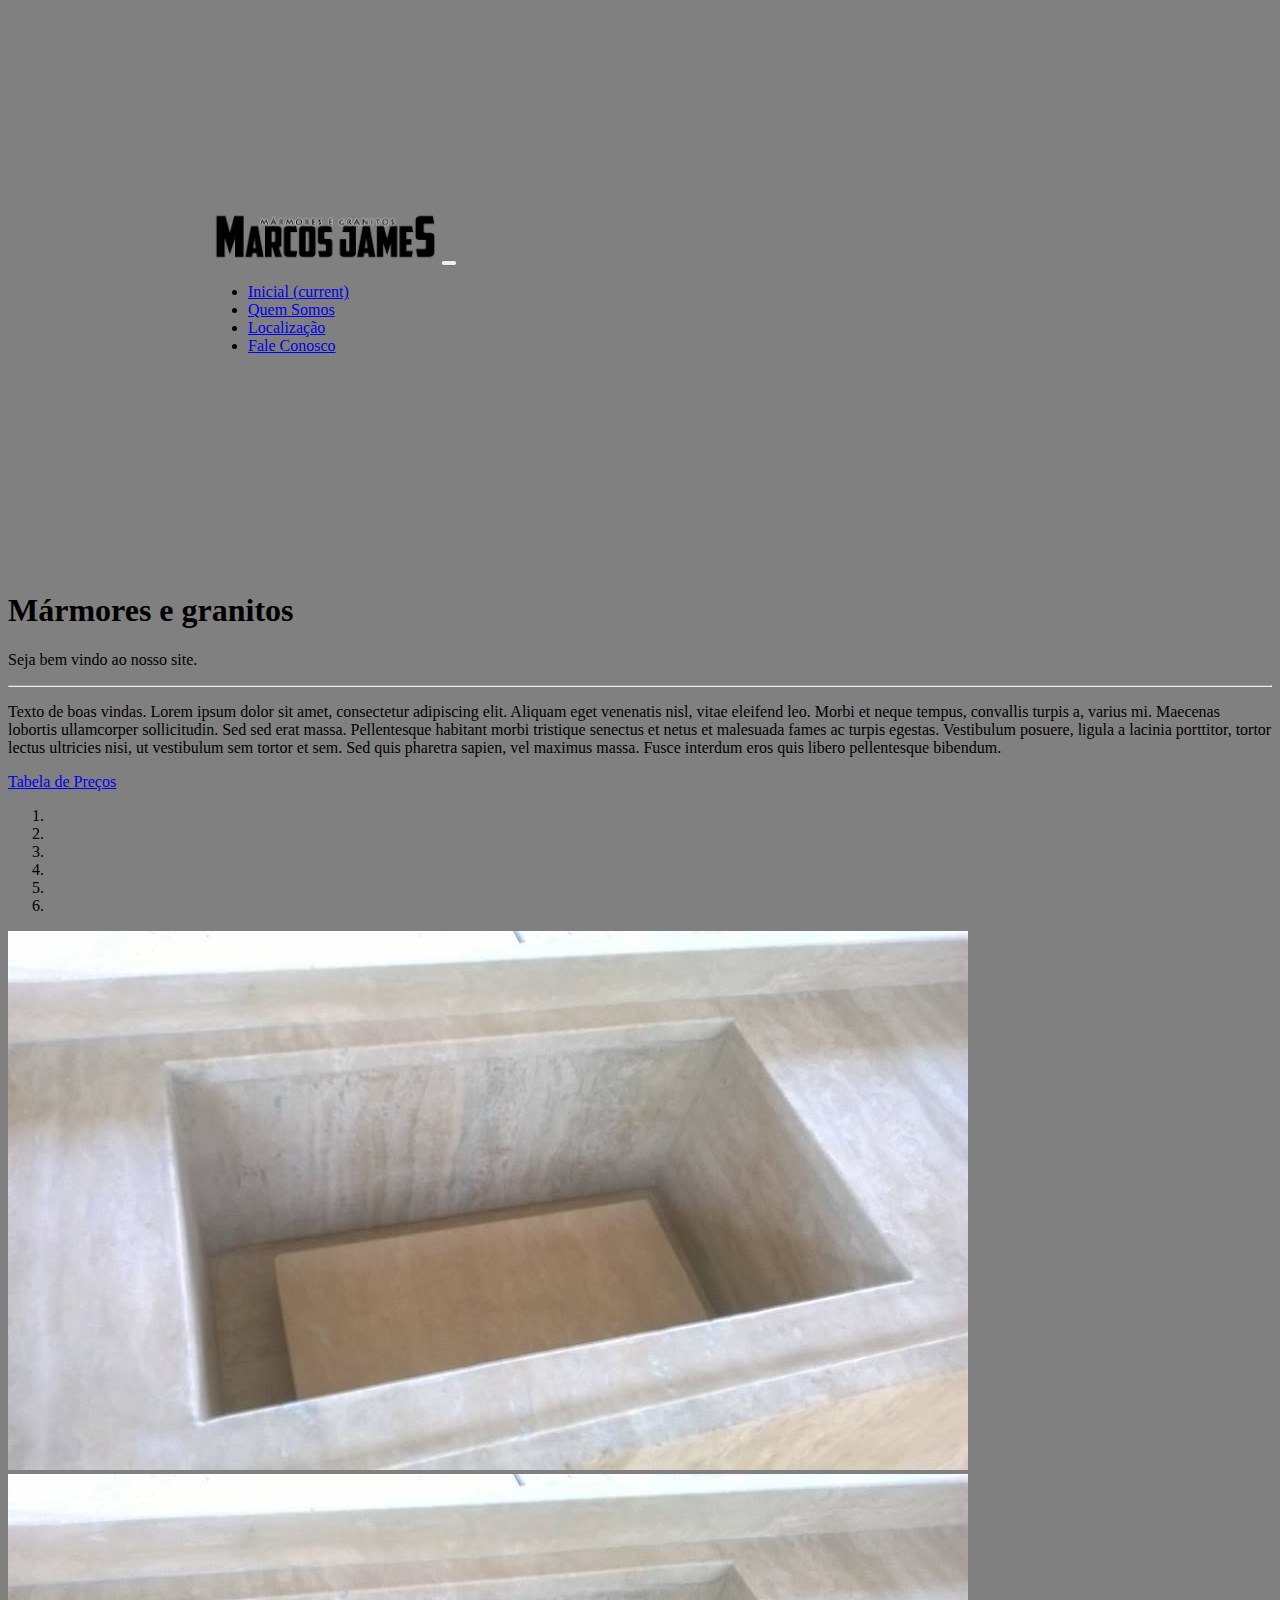
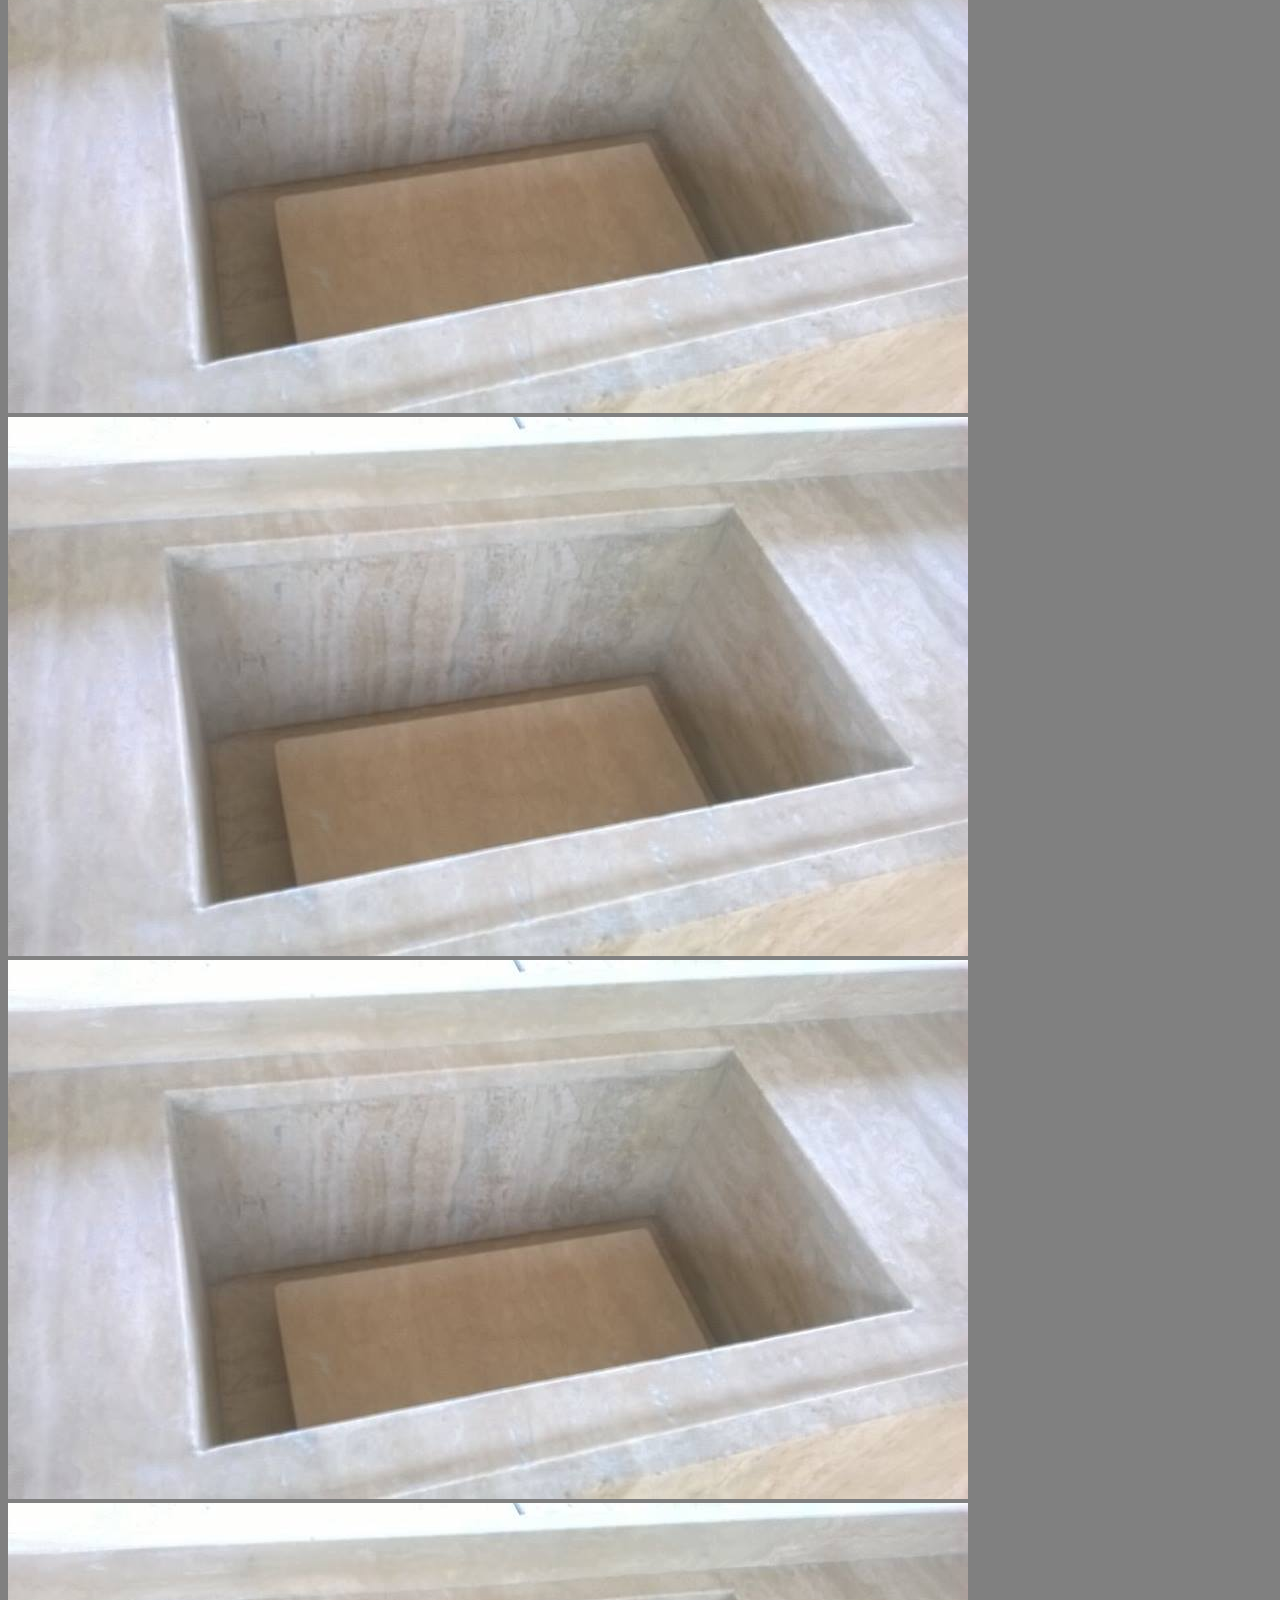
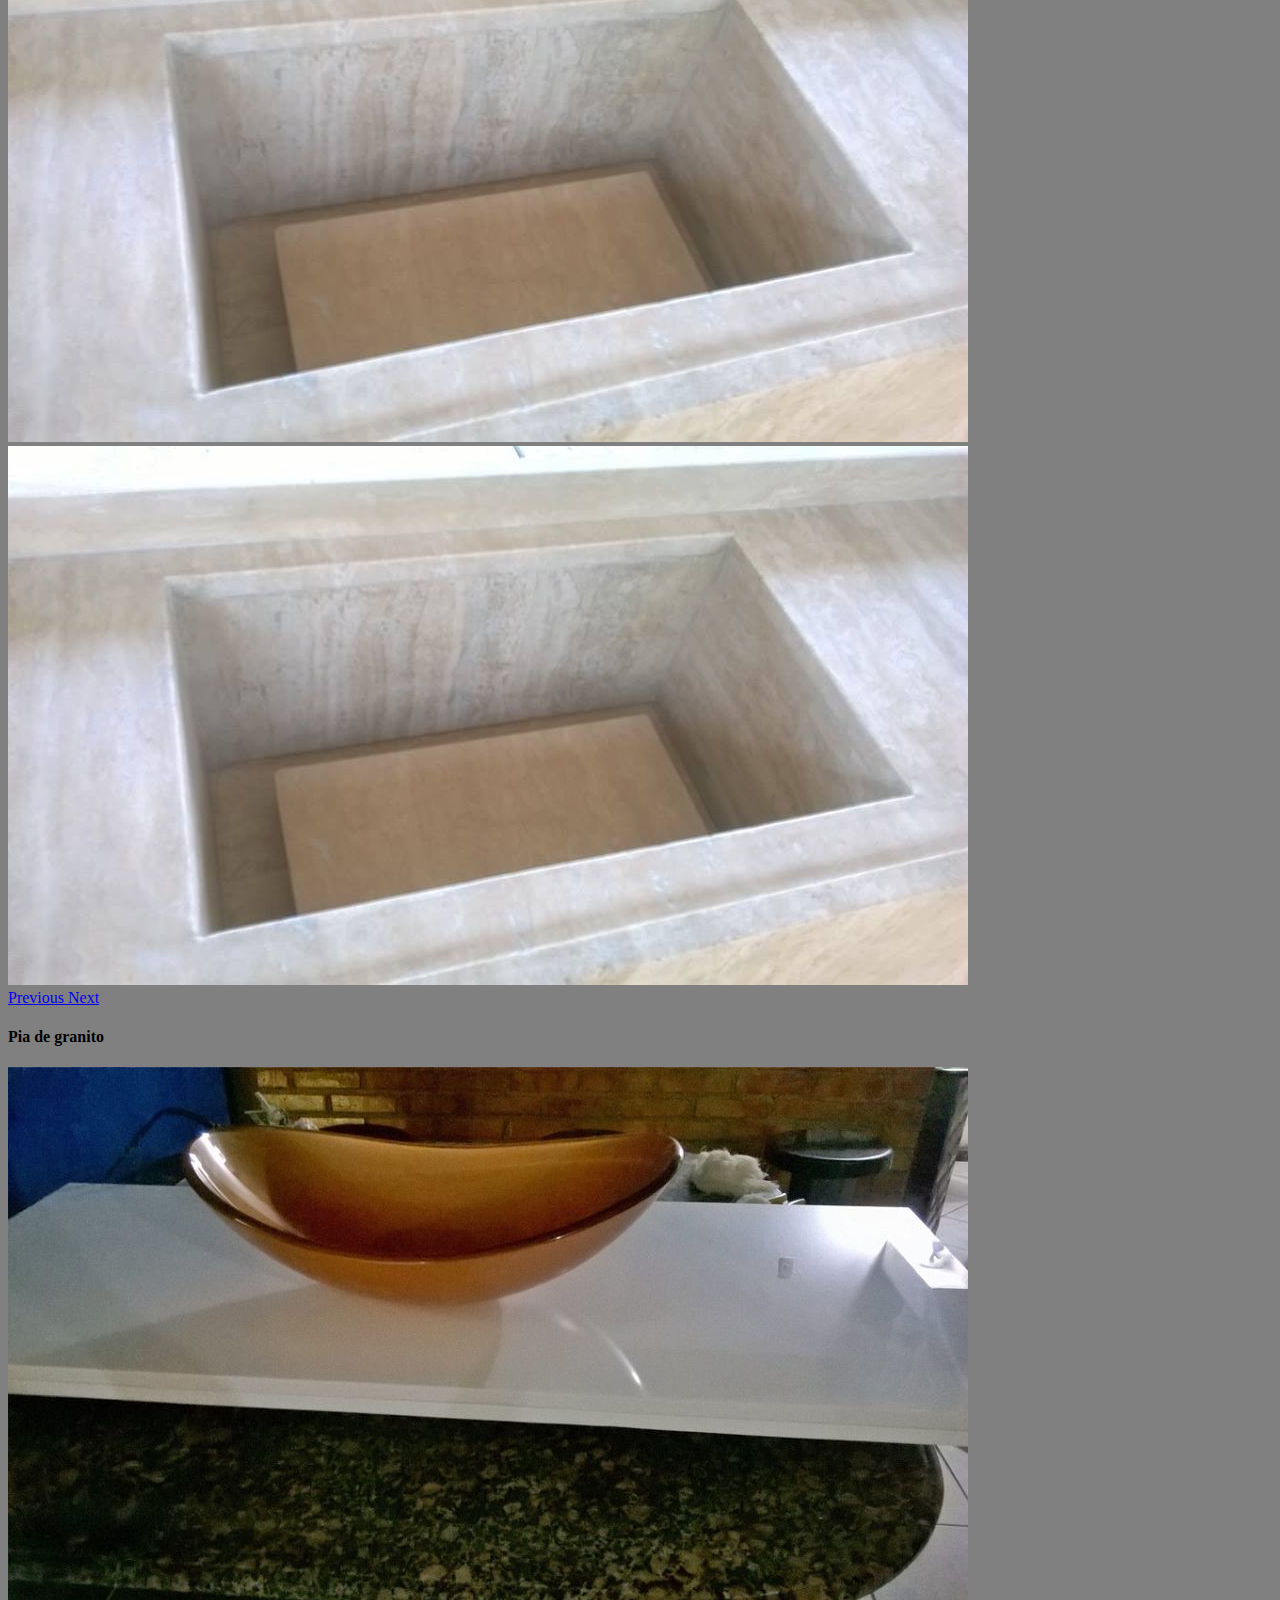
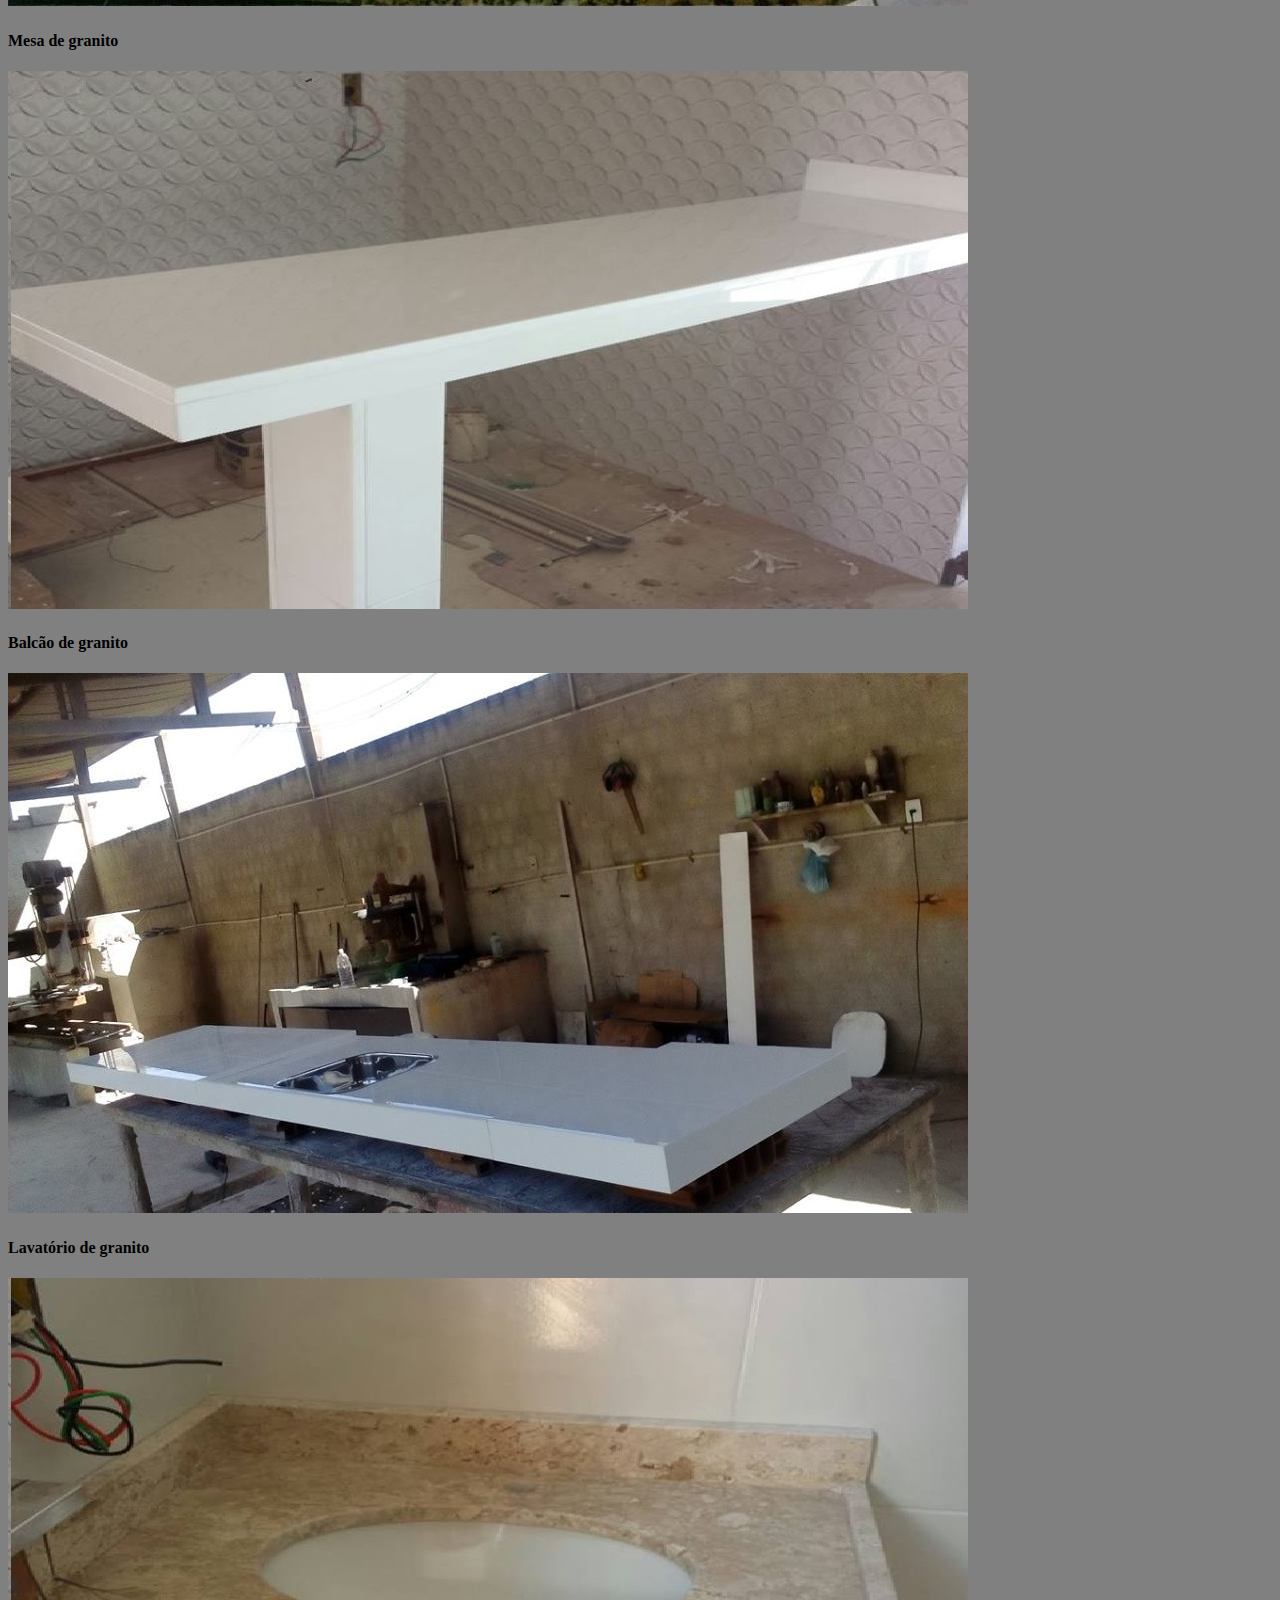
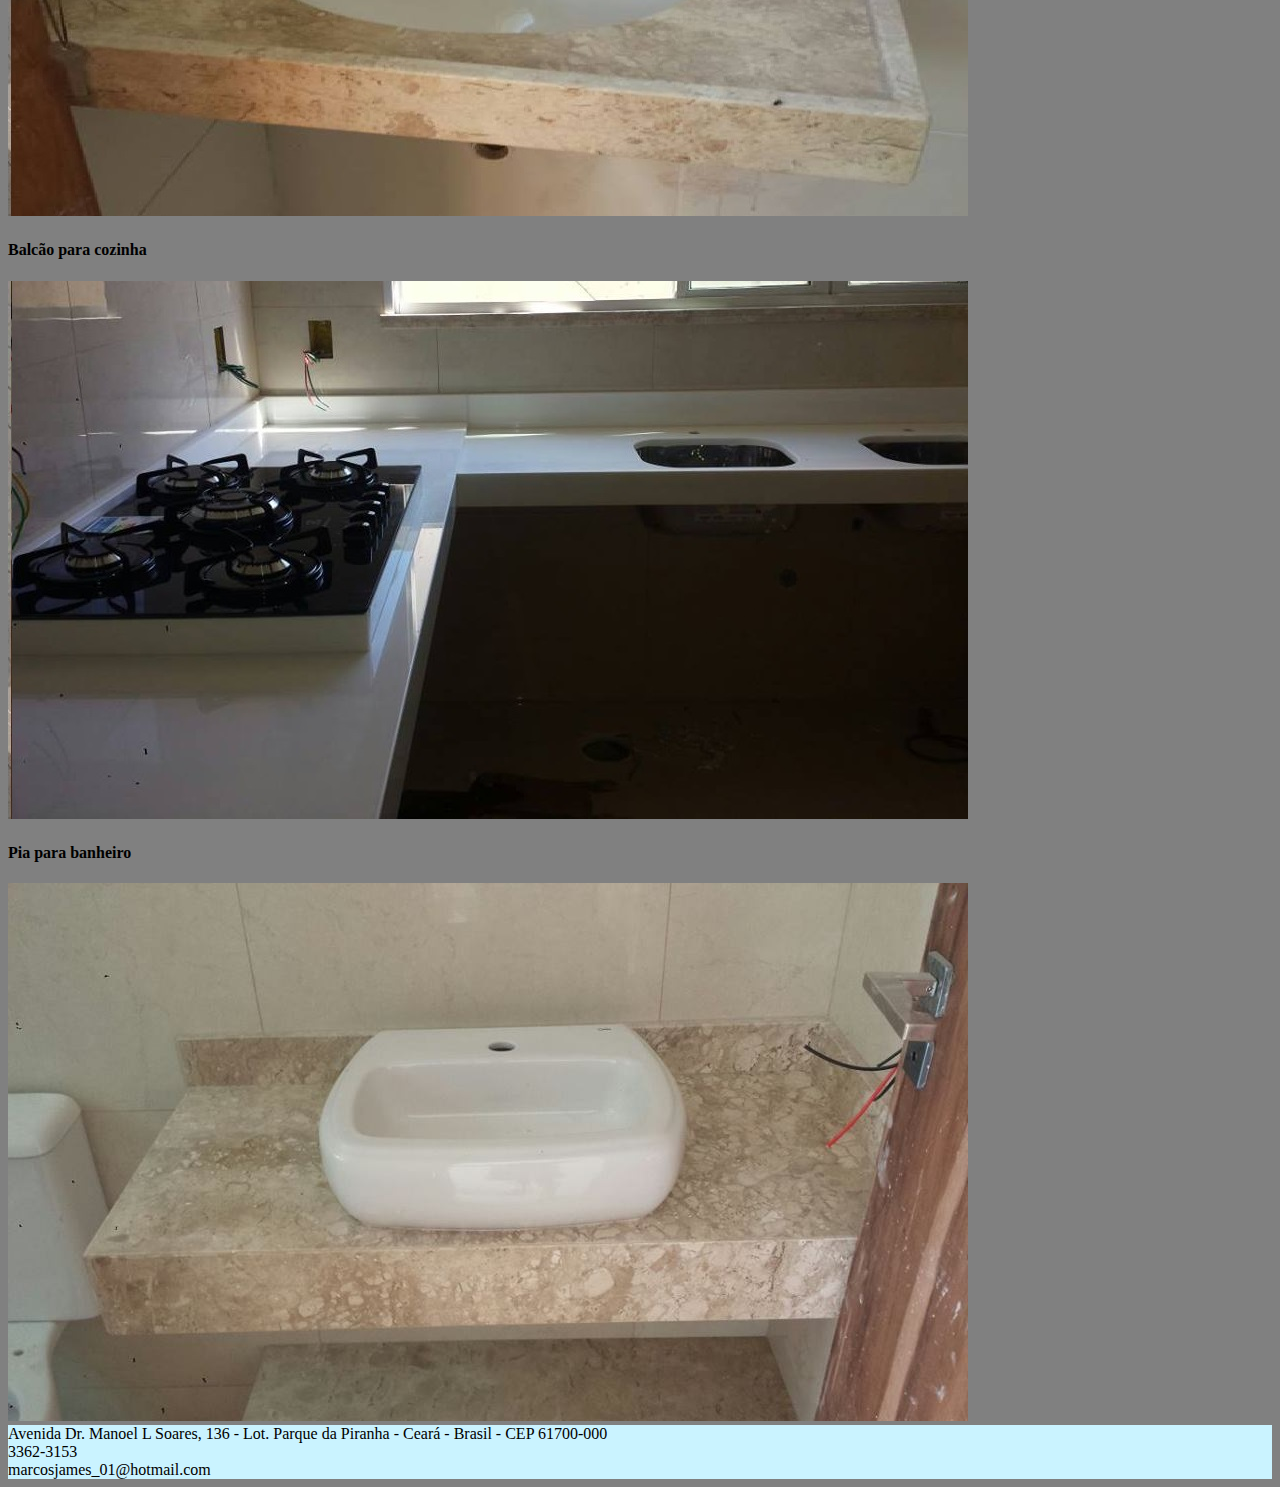
<file: index.html>
<!doctype html>
<html lang="en">
  <head>
    <title>Marcos James</title>
    <!-- Required meta tags -->
    <meta charset="utf-8">
    <meta name="viewport" content="width=device-width, initial-scale=1, shrink-to-fit=no">
    <link rel="shortcut icon" href="imagens/MJ_Train_(1967-1979).ico" type="image/x-icon" />
    <link rel="stylesheet" type="text/css" href="style.css">
    

    <!-- Bootstrap CSS -->
    <link rel="stylesheet" href="https://stackpath.bootstrapcdn.com/bootstrap/4.1.2/css/bootstrap.min.css" integrity="sha384-Smlep5jCw/wG7hdkwQ/Z5nLIefveQRIY9nfy6xoR1uRYBtpZgI6339F5dgvm/e9B" crossorigin="anonymous">
  </head>
  <body class="bg-light">
        <nav class="navbar navbar-expand-lg navbar-light bg-light">
            <div class="container">
                <a class="navbar-brand">
                    <img src="imagens/logomarca_s1.png" height="55" alt="Logo Marcos James">
                </a>
                <button class="navbar-toggler hidden-lg-up" type="button" data-toggle="collapse" data-target="#collapsibleNavId" aria-controls="collapsibleNavId"
                    aria-expanded="false" aria-label="Toggle navigation">
                    <span class="navbar-toggler-icon"></span>
                </button>
                <div class="collapse navbar-collapse" id="collapsibleNavId">
                    <ul class="navbar-nav ml-auto mt-2 mt-lg-0">
                        <li class="nav-item active">
                            <a class="nav-link" href="index.html">Inicial <span class="sr-only">(current)</span></a>
                        </li>
                        <li class="nav-item">
                            <a class="nav-link" href="quem-somos.html">Quem Somos</a>
                        </li>
                        <li class="nav-item">
                            <a class="nav-link" href="localizacao.html">Localização</a>
                        </li>
                        <li class="nav-item">
                            <a class="nav-link" href="fale-conosco.html">Fale Conosco</a>
                        </li>
                    </ul>
                </div>
            </div>
        </nav>
        <div class="container">
            <div class="jumbotron">
                <h1 class="display-4">Mármores e granitos</h1>
                <p class="lead">Seja bem vindo ao nosso site.</p>
                <hr class="my-4">
                <p>Texto de boas vindas. Lorem ipsum dolor sit amet, consectetur adipiscing elit. Aliquam eget venenatis nisl, vitae eleifend leo. Morbi et neque tempus, convallis turpis a, varius mi. Maecenas lobortis ullamcorper sollicitudin. Sed sed erat massa. Pellentesque habitant morbi tristique senectus et netus et malesuada fames ac turpis egestas. Vestibulum posuere, ligula a lacinia porttitor, tortor lectus ultricies nisi, ut vestibulum sem tortor et sem. Sed quis pharetra sapien, vel maximus massa. Fusce interdum eros quis libero pellentesque bibendum.</p>
                <a class="btn btn-primary btn-lg" href="precos.html" role="button">Tabela de Preços</a>
            </div>
            <div id="carouselId" class="carousel slide" data-ride="carousel">
                <ol class="carousel-indicators">
                    <li data-target="#carouselId" data-slide-to="0" class="active"></li>
                    <li data-target="#carouselId" data-slide-to="1"></li>
                    <li data-target="#carouselId" data-slide-to="2"></li>
                    <li data-target="#carouselId" data-slide-to="3"></li>
                    <li data-target="#carouselId" data-slide-to="4"></li>
                    <li data-target="#carouselId" data-slide-to="5"></li>
                </ol>
                <div class="carousel-inner" role="listbox">
                    <div class="carousel-item active">
                        <img class="d-block w-100" src="imagens/1 (1).jpg" alt="First slide">
                    </div>
                    <div class="carousel-item">
                        <img class="d-block w-100" src="imagens/1 (1).jpg" alt="Second slide">
                    </div>
                    <div class="carousel-item">
                        <img class="d-block w-100" src="imagens/1 (1).jpg" alt="Third slide">
                    </div>
                    <div class="carousel-item">
                        <img class="d-block w-100" src="imagens/1 (1).jpg" alt="Fourth slide">
                    </div>
                    <div class="carousel-item">
                        <img class="d-block w-100" src="imagens/1 (1).jpg" alt="Fifth slide">
                    </div>
                    <div class="carousel-item">
                        <img class="d-block w-100" src="imagens/1 (1).jpg" alt="Sixth slide">
                    </div>
                </div>
                <a class="carousel-control-prev" href="#carouselId" role="button" data-slide="prev">
                    <span class="carousel-control-prev-icon" aria-hidden="true"></span>
                    <span class="sr-only">Previous</span>
                </a>
                <a class="carousel-control-next" href="#carouselId" role="button" data-slide="next">
                    <span class="carousel-control-next-icon" aria-hidden="true"></span>
                    <span class="sr-only">Next</span>
                </a>
            </div>
            <div class="cards row mt-2">
                <div class="col col-12 col-md-6 my-2 my-md-3">
                    <div class="card">
                        <div class="card-body">
                            <h4 class="card-title">Pia de granito</h4>
                            <img class="card-img-top" src="imagens/foto_grande.jpg" alt="Pia de Granito" title="Pia de Granito">
                        </div>
                    </div>
                </div>  
                <div class="col col-12 col-md-6 my-2 my-md-3">
                    <div class="card">
                        <div class="card-body">
                            <h4 class="card-title">Mesa de granito</h4>
                            <img class="card-img-top" src="imagens/1 (4).jpg" alt="Mesa de granito" title="Mesa de granito"> 
                        </div>
                    </div>
                </div>
                <div class="col col-12 col-md-6 my-2 my-md-3">
                    <div class="card">
                        <div class="card-body">
                            <h4 class="card-title">Balcão de granito</h4>
                            <img class="card-img-top" src="imagens/foto1.jpg" alt="Balcão de granito" title="Balcão de granito">
                        </div>
                    </div>
                </div>
                <div class="col col-12 col-md-6 my-2 my-md-3">
                    <div class="card">
                        <div class="card-body">
                            <h4 class="card-title">Lavatório de granito</h4>
                            <img class="card-img-top" src="imagens/1 (3).jpg" alt="Lavatório de granito" title="Lavatório de granito">
                        </div>
                    </div>
                </div>
                <div class="col col-12 col-md-6 my-2 my-md-3">
                    <div class="card">
                        <div class="card-body">
                            <h4 class="card-title">Balcão para cozinha</h4>
                            <img class="card-img-top" src="imagens/1 (2).jpg" alt="Balcão para cozinha" title="Balcão para cozinha">
                        </div>
                    </div>
                </div>
                <div class="col col-12 col-md-6 my-2 my-md-3">
                    <div class="card">
                        <div class="card-body">
                            <h4 class="card-title">Pia para banheiro</h4>
                            <img class="card-img-top" src="imagens/1 (5).jpg" alt="Pia para banheiro" title="Pia para banheiro">
                        </div>
                    </div>
                </div>
            </div>
        </div>
        <footer class="container-fluid text-center py-4 ">
            <div class="container-fluid">
                <div class="copyrights">
                    Avenida Dr. Manoel L Soares, 136 - Lot. Parque da Piranha - Ceará - Brasil - CEP 61700-000 <br>
                    3362-3153 <br>
                    marcosjames_01@hotmail.com 
                </div>
            </div>
            </footer>
    <!-- Optional JavaScript -->
    <!-- jQuery first, then Popper.js, then Bootstrap JS -->
    <script src="https://code.jquery.com/jquery-3.3.1.slim.min.js" integrity="sha384-q8i/X+965DzO0rT7abK41JStQIAqVgRVzpbzo5smXKp4YfRvH+8abtTE1Pi6jizo" crossorigin="anonymous"></script>
    <script src="https://cdnjs.cloudflare.com/ajax/libs/popper.js/1.14.3/umd/popper.min.js" integrity="sha384-ZMP7rVo3mIykV+2+9J3UJ46jBk0WLaUAdn689aCwoqbBJiSnjAK/l8WvCWPIPm49" crossorigin="anonymous"></script>
    <script src="https://stackpath.bootstrapcdn.com/bootstrap/4.1.2/js/bootstrap.min.js" integrity="sha384-o+RDsa0aLu++PJvFqy8fFScvbHFLtbvScb8AjopnFD+iEQ7wo/CG0xlczd+2O/em" crossorigin="anonymous"></script>
  </body>
</html>
</file>
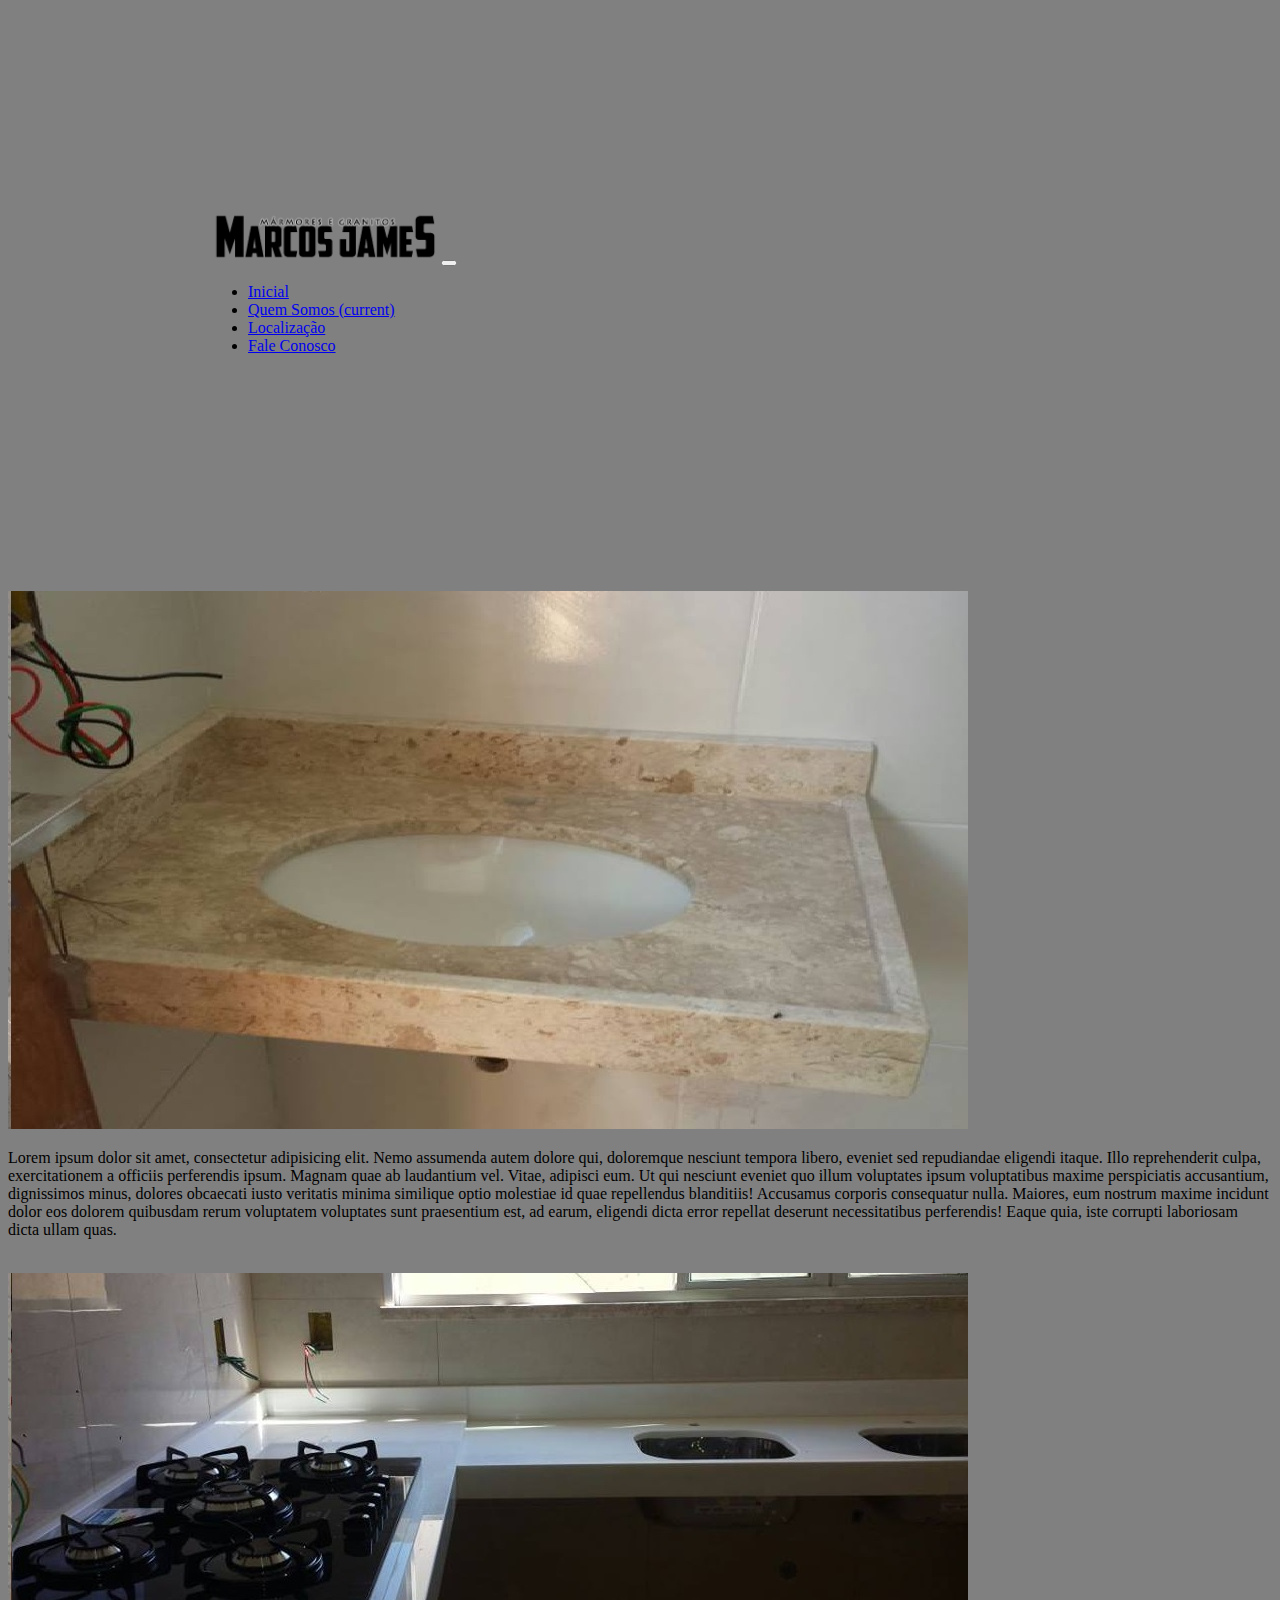
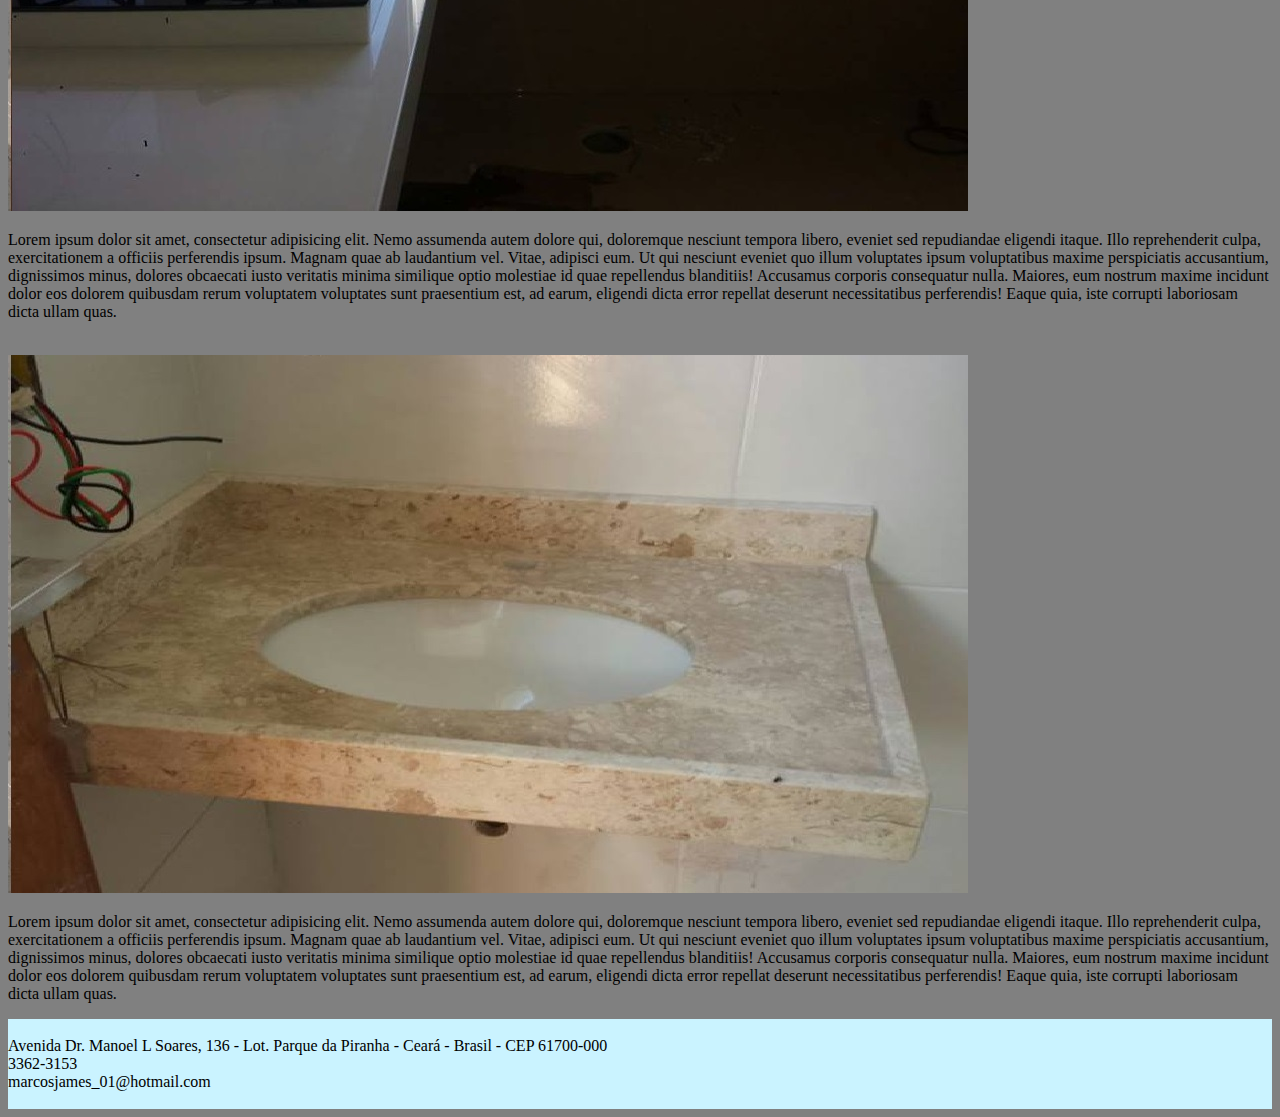
<file: quem-somos.html>
<!doctype html>
<html lang="en">

<head>
    <title>Marcos James</title>
    <!-- Required meta tags -->
    <meta charset="utf-8">
    <meta name="viewport" content="width=device-width, initial-scale=1, shrink-to-fit=no">
    <link rel="stylesheet" type="text/css" href="style.css">

    <!-- Bootstrap CSS -->
    <link rel="stylesheet" href="https://stackpath.bootstrapcdn.com/bootstrap/4.1.2/css/bootstrap.min.css" integrity="sha384-Smlep5jCw/wG7hdkwQ/Z5nLIefveQRIY9nfy6xoR1uRYBtpZgI6339F5dgvm/e9B"
        crossorigin="anonymous">
</head>

<body class="bg-light">
    <nav class="navbar navbar-expand-lg navbar-light bg-light">
        <div class="container">
            <a class="navbar-brand">
                <img src="imagens/logomarca_s1.png" height="55" alt="">
            </a>
            <button class="navbar-toggler hidden-lg-up" type="button" data-toggle="collapse" data-target="#collapsibleNavId" aria-controls="collapsibleNavId"
                aria-expanded="false" aria-label="Toggle navigation">
                <span class="navbar-toggler-icon"></span>
            </button>
            <div class="collapse navbar-collapse" id="collapsibleNavId">
                <ul class="navbar-nav ml-auto mt-2 mt-lg-0">
                    <li class="nav-item">
                        <a class="nav-link" href="index.html">Inicial</a>
                    </li>
                    <li class="nav-item active">
                        <a class="nav-link" href="quem-somos.html">Quem Somos
                            <span class="sr-only">(current)</span>
                        </a>
                    </li>
                    <li class="nav-item">
                        <a class="nav-link" href="localizacao.html">Localização</a>
                    </li>
                    <li class="nav-item">
                        <a class="nav-link" href="fale-conosco.html">Fale Conosco</a>
                    </li>
                </ul>
            </div>
        </div>
    </nav>
    <!-- Body após o padrão -->
    <div class="container">
        <div class="row">
            <div class="col col-12 col-md-4 my-2 my-md-3">
                <img class="img-fluid img-thumbnail" src="imagens/1 (3).jpg">
            </div>
            <div class="col col-12 col-md-8 my-2 my-md-3">
                <p class="text-justify">Lorem ipsum dolor sit amet, consectetur adipisicing elit. Nemo assumenda autem dolore qui, doloremque nesciunt
                    tempora libero, eveniet sed repudiandae eligendi itaque. Illo reprehenderit culpa, exercitationem a officiis
                    perferendis ipsum. Magnam quae ab laudantium vel. Vitae, adipisci eum. Ut qui nesciunt eveniet quo illum
                    voluptates ipsum voluptatibus maxime perspiciatis accusantium, dignissimos minus, dolores obcaecati iusto
                    veritatis minima similique optio molestiae id quae repellendus blanditiis! Accusamus corporis consequatur
                    nulla. Maiores, eum nostrum maxime incidunt dolor eos dolorem quibusdam rerum voluptatem voluptates sunt
                    praesentium est, ad earum, eligendi dicta error repellat deserunt necessitatibus perferendis! Eaque quia,
                    iste corrupti laboriosam dicta ullam quas.</p>
            </div>
        </div>
        <br>
        <div class="row">
            <div class="col col-12 col-md-4 my-2 my-md-3 order-md-last">
                <img class="img-fluid img-thumbnail" src="imagens/1 (2).jpg">
            </div>
            <div class="col col-12 col-md-8 my-2 my-md-3">
                <p class="text-justify">Lorem ipsum dolor sit amet, consectetur adipisicing elit. Nemo assumenda autem dolore qui, doloremque nesciunt
                    tempora libero, eveniet sed repudiandae eligendi itaque. Illo reprehenderit culpa, exercitationem a officiis
                    perferendis ipsum. Magnam quae ab laudantium vel. Vitae, adipisci eum. Ut qui nesciunt eveniet quo illum
                    voluptates ipsum voluptatibus maxime perspiciatis accusantium, dignissimos minus, dolores obcaecati iusto
                    veritatis minima similique optio molestiae id quae repellendus blanditiis! Accusamus corporis consequatur
                    nulla. Maiores, eum nostrum maxime incidunt dolor eos dolorem quibusdam rerum voluptatem voluptates sunt
                    praesentium est, ad earum, eligendi dicta error repellat deserunt necessitatibus perferendis! Eaque quia,
                    iste corrupti laboriosam dicta ullam quas.</p>
            </div>
        </div>
        <br>
        <div class="row">
            <div class="col col-12 col-md-4 my-2 my-md-3">
                <img class="img-fluid img-thumbnail" src="imagens/1 (3).jpg">
            </div>
            <div class="col col-12 col-md-8 my-2 my-md-3">
                <p class="text-justify">Lorem ipsum dolor sit amet, consectetur adipisicing elit. Nemo assumenda autem dolore qui, doloremque nesciunt
                    tempora libero, eveniet sed repudiandae eligendi itaque. Illo reprehenderit culpa, exercitationem a officiis
                    perferendis ipsum. Magnam quae ab laudantium vel. Vitae, adipisci eum. Ut qui nesciunt eveniet quo illum
                    voluptates ipsum voluptatibus maxime perspiciatis accusantium, dignissimos minus, dolores obcaecati iusto
                    veritatis minima similique optio molestiae id quae repellendus blanditiis! Accusamus corporis consequatur
                    nulla. Maiores, eum nostrum maxime incidunt dolor eos dolorem quibusdam rerum voluptatem voluptates sunt
                    praesentium est, ad earum, eligendi dicta error repellat deserunt necessitatibus perferendis! Eaque quia,
                    iste corrupti laboriosam dicta ullam quas.</p>
            </div>
        </div>


    </div>




    <footer class="container-fluid text-center">
        <div class="copyrights">
            <br> Avenida Dr. Manoel L Soares, 136 - Lot. Parque da Piranha - Ceará - Brasil - CEP 61700-000
            <br> 3362-3153
            <br> marcosjames_01@hotmail.com
            <br>
            <br>
        </div>
    </footer>
    </div>
    <!-- Optional JavaScript -->
    <!-- jQuery first, then Popper.js, then Bootstrap JS -->
    <script src="https://code.jquery.com/jquery-3.3.1.slim.min.js" integrity="sha384-q8i/X+965DzO0rT7abK41JStQIAqVgRVzpbzo5smXKp4YfRvH+8abtTE1Pi6jizo"
        crossorigin="anonymous"></script>
    <script src="https://cdnjs.cloudflare.com/ajax/libs/popper.js/1.14.3/umd/popper.min.js" integrity="sha384-ZMP7rVo3mIykV+2+9J3UJ46jBk0WLaUAdn689aCwoqbBJiSnjAK/l8WvCWPIPm49"
        crossorigin="anonymous"></script>
    <script src="https://stackpath.bootstrapcdn.com/bootstrap/4.1.2/js/bootstrap.min.js" integrity="sha384-o+RDsa0aLu++PJvFqy8fFScvbHFLtbvScb8AjopnFD+iEQ7wo/CG0xlczd+2O/em"
        crossorigin="anonymous"></script>
</body>

</html>
</file>
<file: style.css>
body {
    background-color: grey;
}


.container-fluid {
    background-color:rgb(202, 243, 255);

}


.copyrights {
    margin-top: 10;
    padding-bottom: 10;
}


.table-hover {
    font-size: 20px;
    width: 75%;
    margin-left: auto;
    margin-right: auto;
    background-color: rgb(248, 252, 255);
}

.navbar {
    margin-bottom: 20px;
    padding: 200px;

}
</file>
